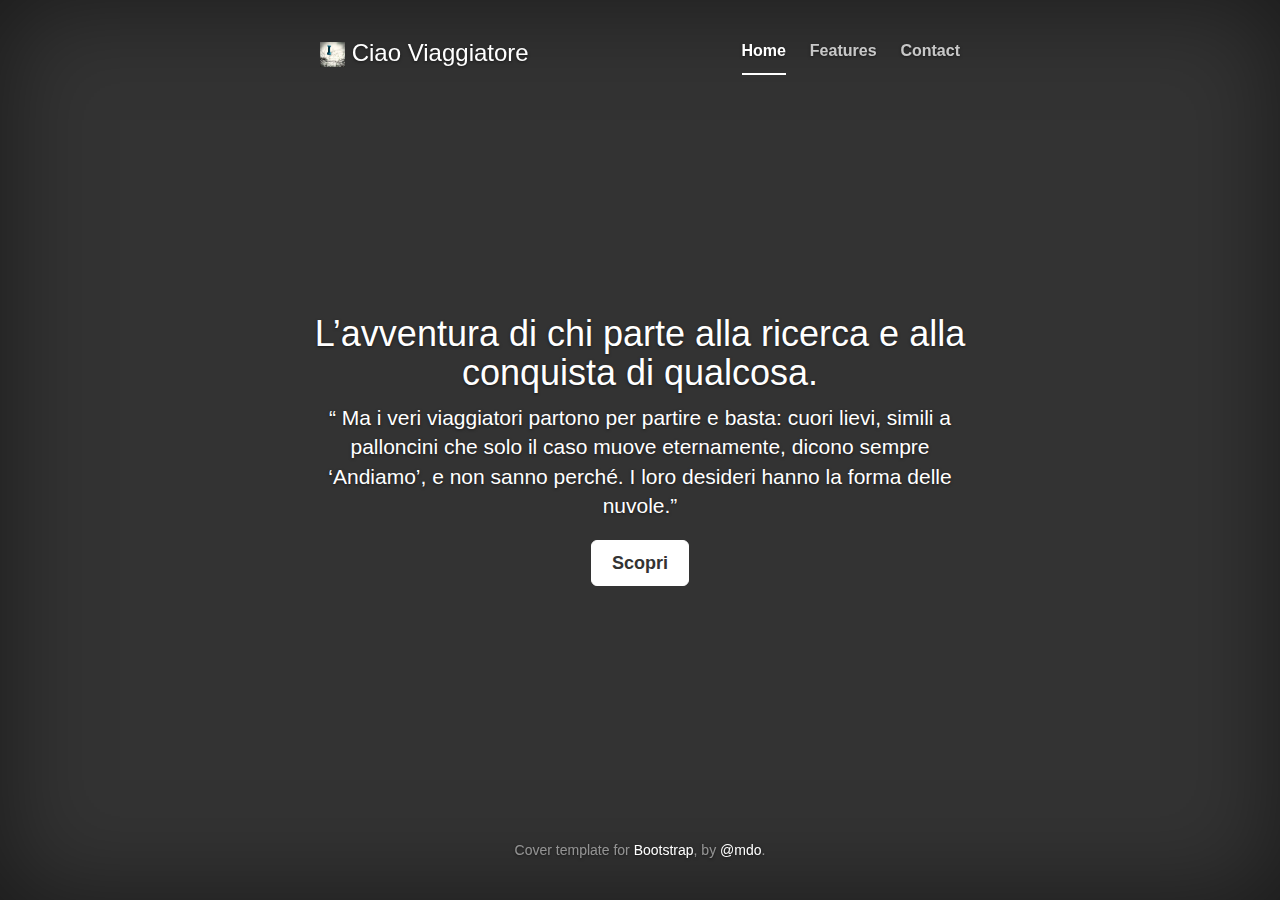
<file: index.html>
<!DOCTYPE html>
<html lang="en">
  <head>
    <meta charset="utf-8">
    <meta http-equiv="X-UA-Compatible" content="IE=edge">
    <meta name="viewport" content="width=device-width, initial-scale=1">
    <!-- The above 3 meta tags *must* come first in the head; any other head content must come *after* these tags -->
    <meta name="description" content="">
    <meta name="author" content="">
    <link rel="icon" href="MOSAICODE/favicon.jpg">

    <title> Il tuo viaggio inizia qui!</title>

    <!-- Bootstrap core CSS -->
	<!-- Latest compiled and minified CSS -->
	<link rel="stylesheet" href="https://maxcdn.bootstrapcdn.com/bootstrap/3.3.6/css/bootstrap.min.css">
    
    <!-- Custom styles for this template -->
    <link href="style.css" rel="stylesheet">

    <!-- HTML5 shim and Respond.js for IE8 support of HTML5 elements and media queries -->
    <!--[if lt IE 9]>
      <script src="https://oss.maxcdn.com/html5shiv/3.7.2/html5shiv.min.js"></script>
      <script src="https://oss.maxcdn.com/respond/1.4.2/respond.min.js"></script>
    <![endif]-->
  </head>

  <body>

    <div class="site-wrapper">

      <div class="site-wrapper-inner">

        <div class="cover-container">

          <div class="masthead clearfix">
            <div class="inner">
              <h3 class="masthead-brand"><img src="MOSAICODE/favicon.jpg" class="mini-logo"> Ciao Viaggiatore</h3>
              <nav>
                <ul class="nav masthead-nav">
                  <li class="active"><a href="#">Home</a></li>
                  <li><a href="#">Features</a></li>
                  <li><a href="#">Contact</a></li>
                </ul>
              </nav>
            </div>
          </div>

          <div class="inner cover">
            <h1 class="cover-heading">L’avventura di chi parte alla ricerca e alla conquista di qualcosa.</h1>
            <p class="lead">“ Ma i veri viaggiatori partono per partire e basta: cuori lievi, simili a palloncini che solo il caso muove eternamente, dicono sempre ‘Andiamo’, e non sanno perché. I loro desideri hanno la forma delle nuvole.”</p>
            <p class="lead">
              <a href="pagina-interna.html" class="btn btn-lg btn-default">Scopri</a>
            </p>
          </div>

          <div class="mastfoot">
            <div class="inner">
              <p>Cover template for <a href="http://getbootstrap.com">Bootstrap</a>, by <a href="https://twitter.com/mdo">@mdo</a>.</p>
            </div>
          </div>

        </div>

      </div>

    </div>

    <!-- Bootstrap core JavaScript
    ================================================== -->
    <!-- Placed at the end of the document so the pages load faster -->
    <script src="https://ajax.googleapis.com/ajax/libs/jquery/1.11.3/jquery.min.js"></script>
	<script src="https://maxcdn.bootstrapcdn.com/bootstrap/3.3.6/js/bootstrap.min.js"></script>
  </body>
</html>
</file>
<file: style.css>
/*
 * Globals
 */

/* Links */
a,
a:focus,
a:hover {
  color: #fff;
}

/* Custom default button */
.btn-default,
.btn-default:hover,
.btn-default:focus {
  color: #333;
  text-shadow: none; /* Prevent inheritence from `body` */
  background-color: #fff;
  border: 1px solid #fff;
}


/*
 * Base structure
 */

html,
body {
  height: 100%;
  background-color: #333;
}
body {
  color: #fff;
  text-align: center;
  text-shadow: 0 1px 3px rgba(0,0,0,.5);
}

/* Extra markup and styles for table-esque vertical and horizontal centering */
.site-wrapper {
  display: table;
  width: 100%;
  height: 100%; /* For at least Firefox */
  min-height: 100%;
  -webkit-box-shadow: inset 0 0 100px rgba(0,0,0,.5);
          box-shadow: inset 0 0 100px rgba(0,0,0,.5);
}
.site-wrapper-inner {
  display: table-cell;
  vertical-align: top;
}
.cover-container {
  margin-right: auto;
  margin-left: auto;
}

/* Padding for spacing */
.inner {
  padding: 30px;
}


/*
 * Header
 */
.masthead-brand {
  margin-top: 10px;
  margin-bottom: 10px;
}

.masthead-nav > li {
  display: inline-block;
}
.masthead-nav > li + li {
  margin-left: 20px;
}
.masthead-nav > li > a {
  padding-right: 0;
  padding-left: 0;
  font-size: 16px;
  font-weight: bold;
  color: #fff; /* IE8 proofing */
  color: rgba(255,255,255,.75);
  border-bottom: 2px solid transparent;
}
.masthead-nav > li > a:hover,
.masthead-nav > li > a:focus {
  background-color: transparent;
  border-bottom-color: #a9a9a9;
  border-bottom-color: rgba(255,255,255,.25);
}
.masthead-nav > .active > a,
.masthead-nav > .active > a:hover,
.masthead-nav > .active > a:focus {
  color: #fff;
  border-bottom-color: #fff;
}

@media (min-width: 768px) {
  .masthead-brand {
    float: left;
  }
  .masthead-nav {
    float: right;
  }
}


/*
 * Cover
 */

.cover {
  padding: 0 20px;
}
.cover .btn-lg {
  padding: 10px 20px;
  font-weight: bold;
}


/*
 * Footer
 */

.mastfoot {
  color: #999; /* IE8 proofing */
  color: rgba(255,255,255,.5);
}


/*
 * Affix and center
 */

@media (min-width: 768px) {
  /* Pull out the header and footer */
  .masthead {
    position: fixed;
    top: 0;
  }
  .mastfoot {
    position: fixed;
    bottom: 0;
  }
  /* Start the vertical centering */
  .site-wrapper-inner {
    vertical-align: middle;
  }
  /* Handle the widths */
  .masthead,
  .mastfoot,
  .cover-container {
    width: 100%; /* Must be percentage or pixels for horizontal alignment */
  }
}

@media (min-width: 992px) {
  .masthead,
  .mastfoot,
  .cover-container {
    width: 700px;
  }
}
.mini-logo{
	width: 25px;
	height:25px;
}
</file>
